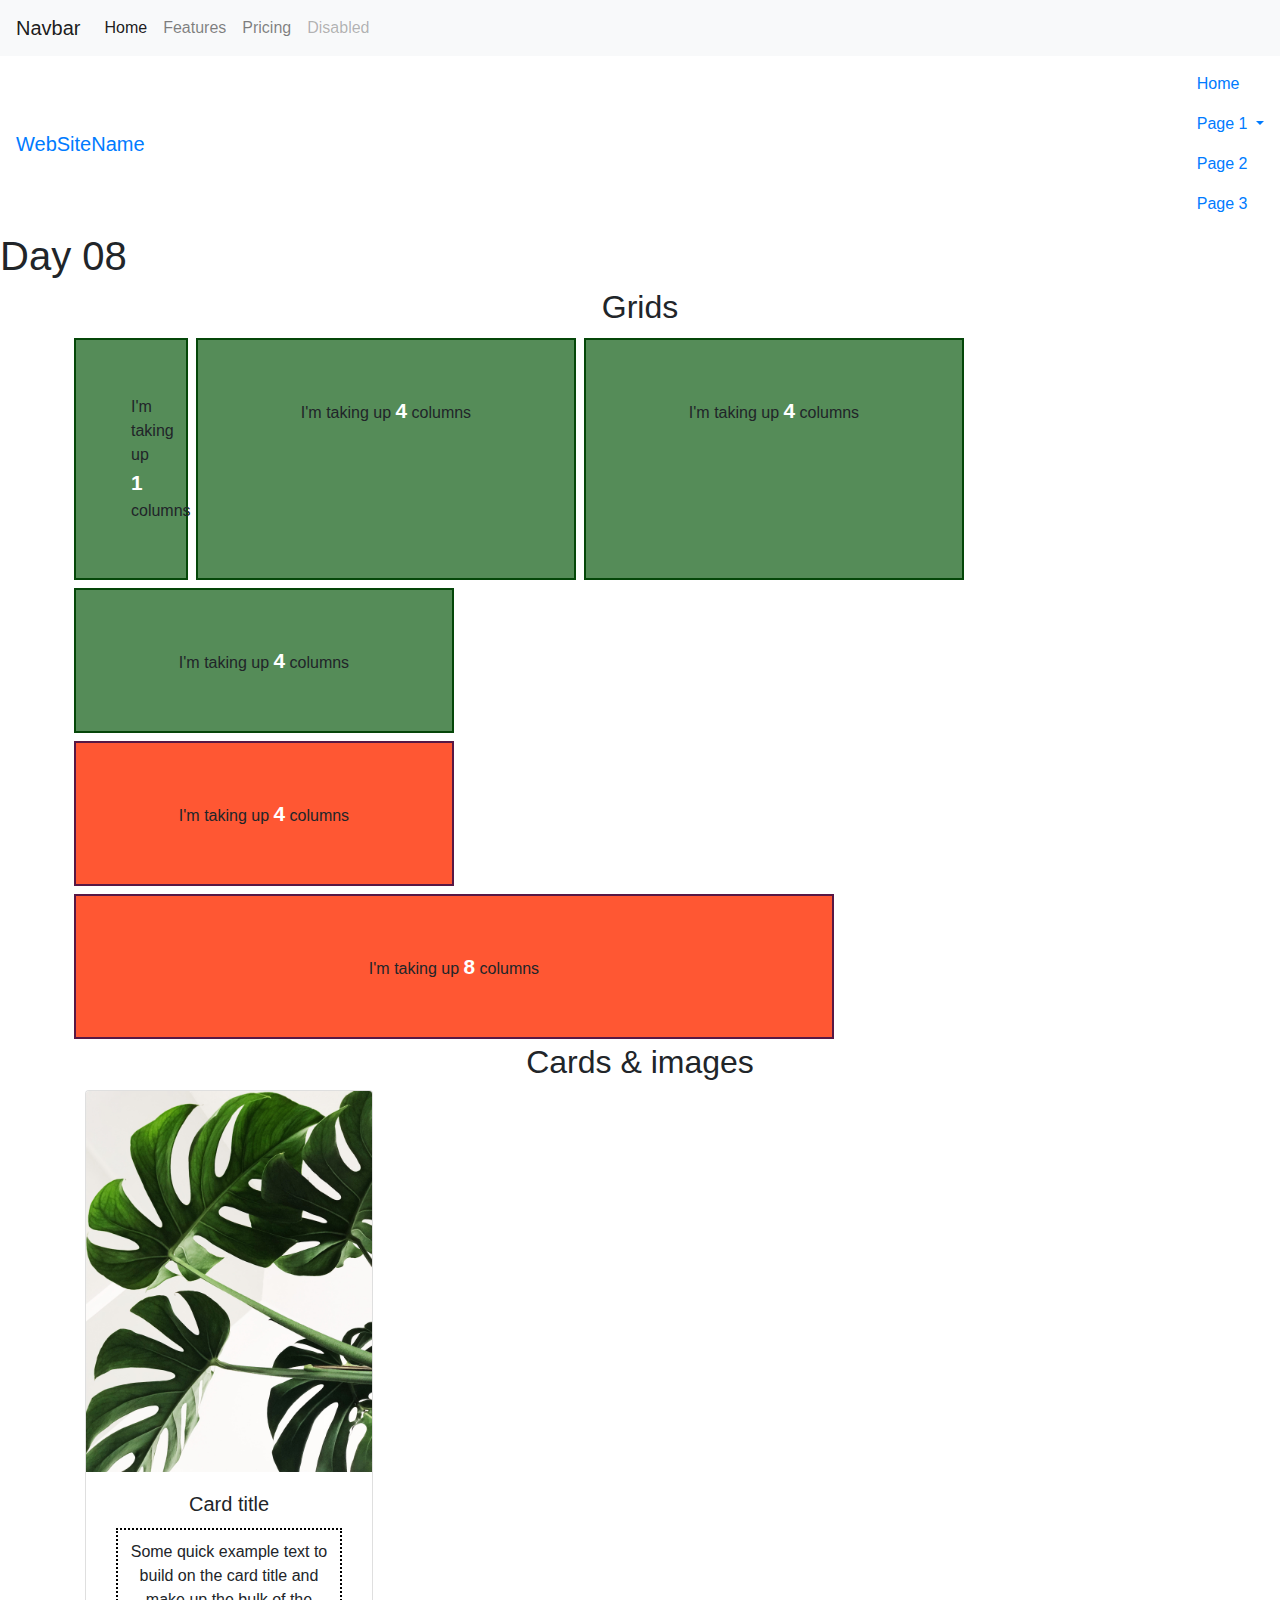
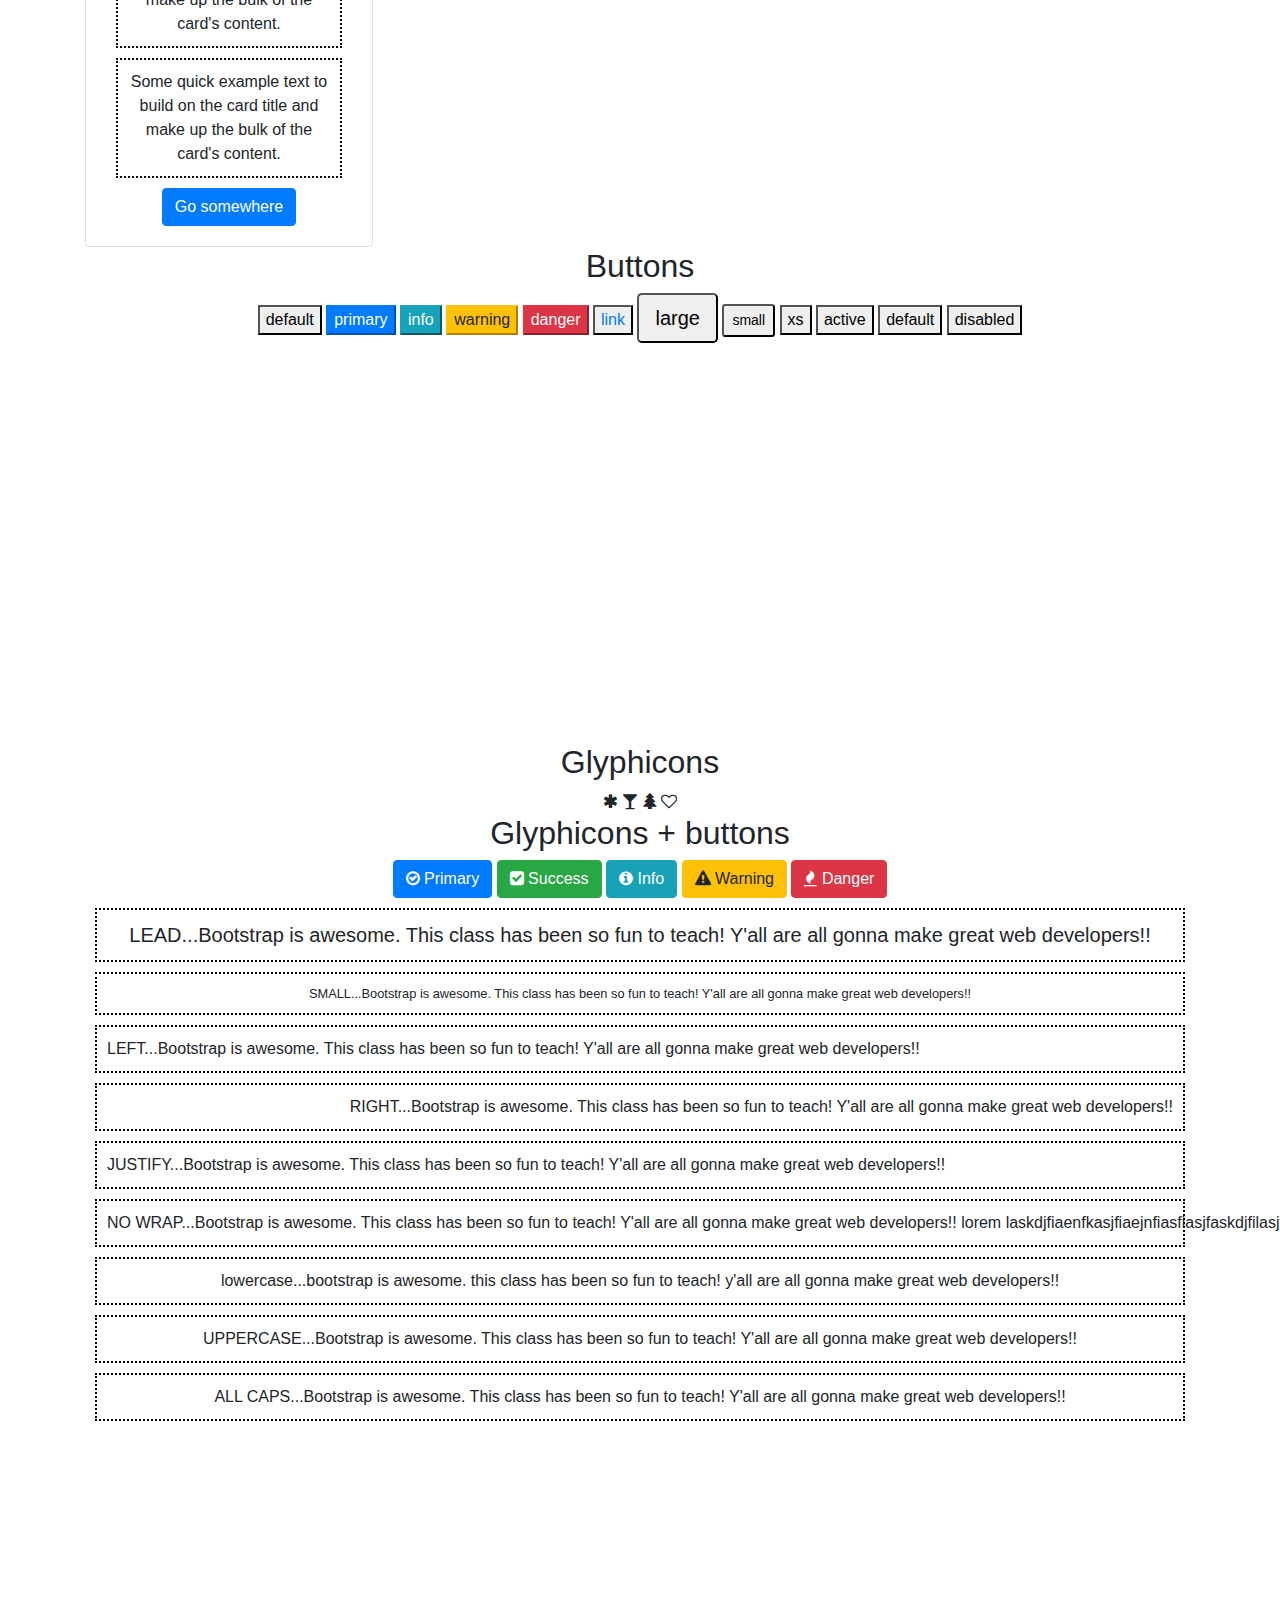
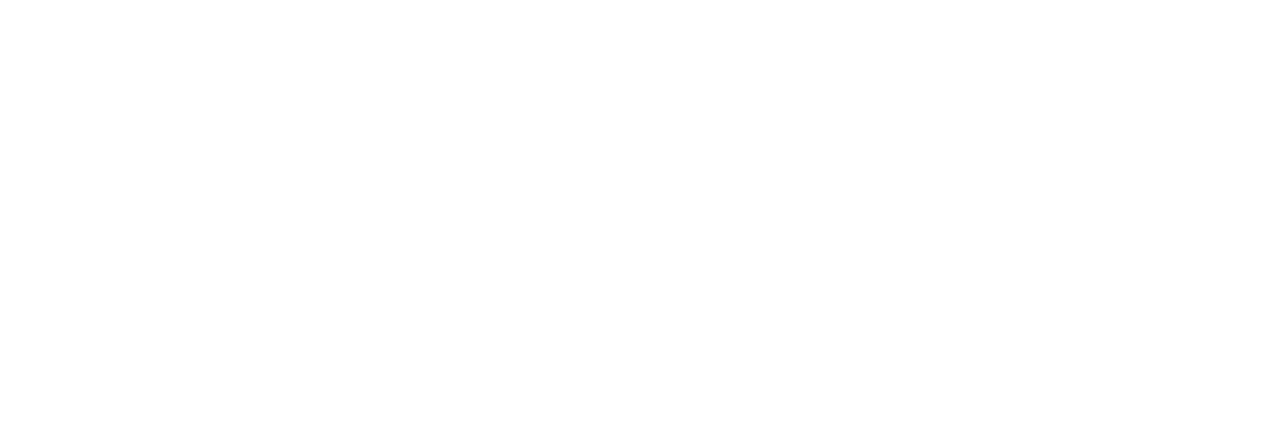
<file: index.html>
<!DOCTYPE html>
<html lang="en">

  <head>
  	<script src="https://code.jquery.com/jquery-3.3.1.min.js"></script>

    <meta charset="utf-8">
    <meta http-equiv="X-UA-Compatible" content="IE=edge">
    <meta name="viewport" content="width=device-width, initial-scale=1">
    <!-- The above 3 meta tags *must* come first in the head; any other head content must come *after* these tags -->
    <title>Bootstrap 101 Template</title>
    <!-- Latest compiled and minified CSS -->
    <link rel="stylesheet" href="https://maxcdn.bootstrapcdn.com/bootstrap/4.3.1/css/bootstrap.min.css" crossorigin="anonymous">

    <!-- Latest compiled and minified JavaScript -->
    <script src="https://maxcdn.bootstrapcdn.com/bootstrap/4.3.1/js/bootstrap.min.js" crossorigin="anonymous"></script>


	<!-- other stuff -->
    <link rel="stylesheet" type="text/css" href="main.css">
    <link href="https://maxcdn.bootstrapcdn.com/font-awesome/4.7.0/css/font-awesome.min.css" rel="stylesheet">

  </head>

  <body>

<nav class="navbar navbar-expand-lg navbar-light bg-light">
  <a class="navbar-brand" href="#">Navbar</a>
  <button class="navbar-toggler" type="button" data-toggle="collapse" data-target="#navbarNavAltMarkup" aria-controls="navbarNavAltMarkup" aria-expanded="false" aria-label="Toggle navigation">
    <span class="navbar-toggler-icon"></span>
  </button>
  <div class="collapse navbar-collapse" id="navbarNavAltMarkup">
    <div class="navbar-nav">
      <a class="nav-item nav-link active" href="#">Home <span class="sr-only">(current)</span></a>
      <a class="nav-item nav-link" href="#">Features</a>
      <a class="nav-item nav-link" href="#">Pricing</a>
      <a class="nav-item nav-link disabled" href="#">Disabled</a>
    </div>
  </div>
</nav>

<nav class="navbar navbar-inverse navbar-fixed-bottom">
    <div class="navbar-header">
      <a class="navbar-brand" href="#">WebSiteName</a>
    </div>

    <ul class="nav navbar-nav">
      <li class="active"><a class="nav-link" href="#">Home</a></li>
      <li class="dropdown nav-item">
        <a class="dropdown-toggle nav-link" data-toggle="dropdown" href="#">Page 1
        <span class="caret"></span></a>
        <ul class="dropdown-menu">
          <li class="dropdown-item"><a href="#">Page 1-1</a></li>
          <li class="dropdown-item"><a href="#">Page 1-2</a></li>
          <li class="dropdown-item"><a href="#">Page 1-3</a></li> 
        </ul>
      </li>
      <li class="nav-item"><a class="nav-link" href="#">Page 2</a></li> 
      <li class="nav-item"><a class="nav-link" href="#">Page 3</a></li> 
    </ul>
</nav>




      <h1>Day 08</h1>
	    <div class="container">
	    	<h2>Grids</h2>
	      <!-- <div class="col-**-*"></div> -->

	      <div class="row">
	      	<div class="col-sm-1 green">I'm taking up <strong>1</strong> columns</div>

	        <div class="col-sm-4 green">I'm taking up <strong>4</strong> columns</div>
	        <div class="col-sm-4  green">I'm taking up <strong>4</strong> columns</div>
	        <div class="col-sm-4 green">I'm taking up <strong>4</strong> columns</div>
	      </div>

	      <div class="row">
			  <div class="col-sm-4 orange">I'm taking up <strong>4</strong> columns</div>
			  <div class="col-sm-8 orange">I'm taking up <strong>8</strong> columns</div>
		  </div>
	    </div>

	    <div class="container">
	    	<h2>Cards & images</h2>
 		    	<div class="card" style="width: 18rem;">
				  <!-- <img src="leon.jpg" class="card-img-top rounded-circle" alt="...">  -->
				  <img src="leon.jpg" class="card-img-top" alt="...">
 					 <div class="card-body">
					    <h5 class="card-title">Card title</h5>
					    <p class="card-text">Some quick example text to build on the card title and make up the bulk of the card's content.</p>
					     <p class="card-text">Some quick example text to build on the card title and make up the bulk of the card's content.</p>
					    <a href="#" class="btn btn-primary">Go somewhere</a>
					</div>
				</div> 
	    </div>

	    <div class="container">
	    	<h2>Buttons</h2>
	    	<button class="btn-default">default</button>
	    	<button class="btn-primary">primary</button>
	    	<button class="btn-info">info</button>
	    	<button class="btn-warning">warning</button>
	    	<button class="btn-danger">danger</button>
	    	<button class="btn-link">link</button>
	    	<button class="btn-lg">large</button>
	    	<button class="btn-sm">small</button>
	    	<button class="btn-xs">xs</button>
	    	<button class="active">active</button>
	    	<button class="btn-default">default</button>
	    	<button class="disabled">disabled</button>
	    </div>
	    <div class="space"></div>

	    <div class="container">
	    	<h2>Glyphicons</h2>
	    	<span class="fa fa-asterisk"></span>
			<span class="fa fa-glass"></span>
			<span class="fa fa-tree"></span>
			<span class="fa fa-heart-o"></span>
	    </div>
	    <!-- https://fontawesome.bootstrapcheatsheets.com/ -->

	    <div class="container">
	    	<h2>Glyphicons + buttons</h2>
	    	<button type="button" class="btn btn-primary"><span class="fa fa-check-circle-o"></span> Primary</button>
			<button type="button" class="btn btn-success"><span class="fa fa-check-square"></span> Success</button>
			<button type="button" class="btn btn-info"><span class="fa fa-info-circle"></span> Info</button>
			<button type="button" class="btn btn-warning"><span class="fa fa-exclamation-triangle"></span> Warning</button>
			<button type="button" class="btn btn-danger"><span class="fa fa-fire"></span> Danger</button>
	    </div>

	    <div class="container">
	    	<p class="lead"> LEAD...Bootstrap is awesome. This class has been so fun to teach! Y'all are all gonna make great web developers!! </p>
	    	<p class="small"> SMALL...Bootstrap is awesome. This class has been so fun to teach! Y'all are all gonna make great web developers!! </p>
	    	<p class="text-left"> LEFT...Bootstrap is awesome. This class has been so fun to teach! Y'all are all gonna make great web developers!! </p>
	    	<p class="text-right"> RIGHT...Bootstrap is awesome. This class has been so fun to teach! Y'all are all gonna make great web developers!! </p>
	    	<p class="text-justify">JUSTIFY...Bootstrap is awesome. This class has been so fun to teach! Y'all are all gonna make great web developers!! </p>
	    	<p class="text-nowrap">NO WRAP...Bootstrap is awesome. This class has been so fun to teach! Y'all are all gonna make great web developers!! lorem laskdjfiaenfkasjfiaejnfiasfiasjfaskdjfilasjfnaskjfnasijfnalskjfnaiurfnailfjasdpifjsofknasdkfmnailranlsirjnisjrnfkasjdnfvlkajfsnvailsdunvalsdkjfnvalisjnvafdljkvnaldfjn </p>
	    	<p class="text-lowercase">LOWERCASE...Bootstrap is awesome. This class has been so fun to teach! Y'all are all gonna make great web developers!! </p>	    	<p class="text-UPPERCASE">UPPERCASE...Bootstrap is awesome. This class has been so fun to teach! Y'all are all gonna make great web developers!! </p>	    	<p class="text-CAPITALIZE">ALL CAPS...Bootstrap is awesome. This class has been so fun to teach! Y'all are all gonna make great web developers!! </p>

	    </div>
	    <footer>
	    	
	    </footer>
  </body>
</html>
</file>
<file: main.css>
div {
	text-align: center;
}

.green {
	border: 2px solid #054709;
	padding: 55px;
	background-color: #558C58;
	margin: 4px;
}

.orange {
	border: 2px solid #581845;
	padding: 55px;
	background-color: #FF5733 ;
	margin: 4px;
}

strong {
	color: white;
	font-size: 1.3em;
}

p {
	border: 2px dotted black;
	padding: 10px;
	margin: 10px;
}

.space {
	padding: 200px;
}

footer {
	padding: 300px;
}
</file>
